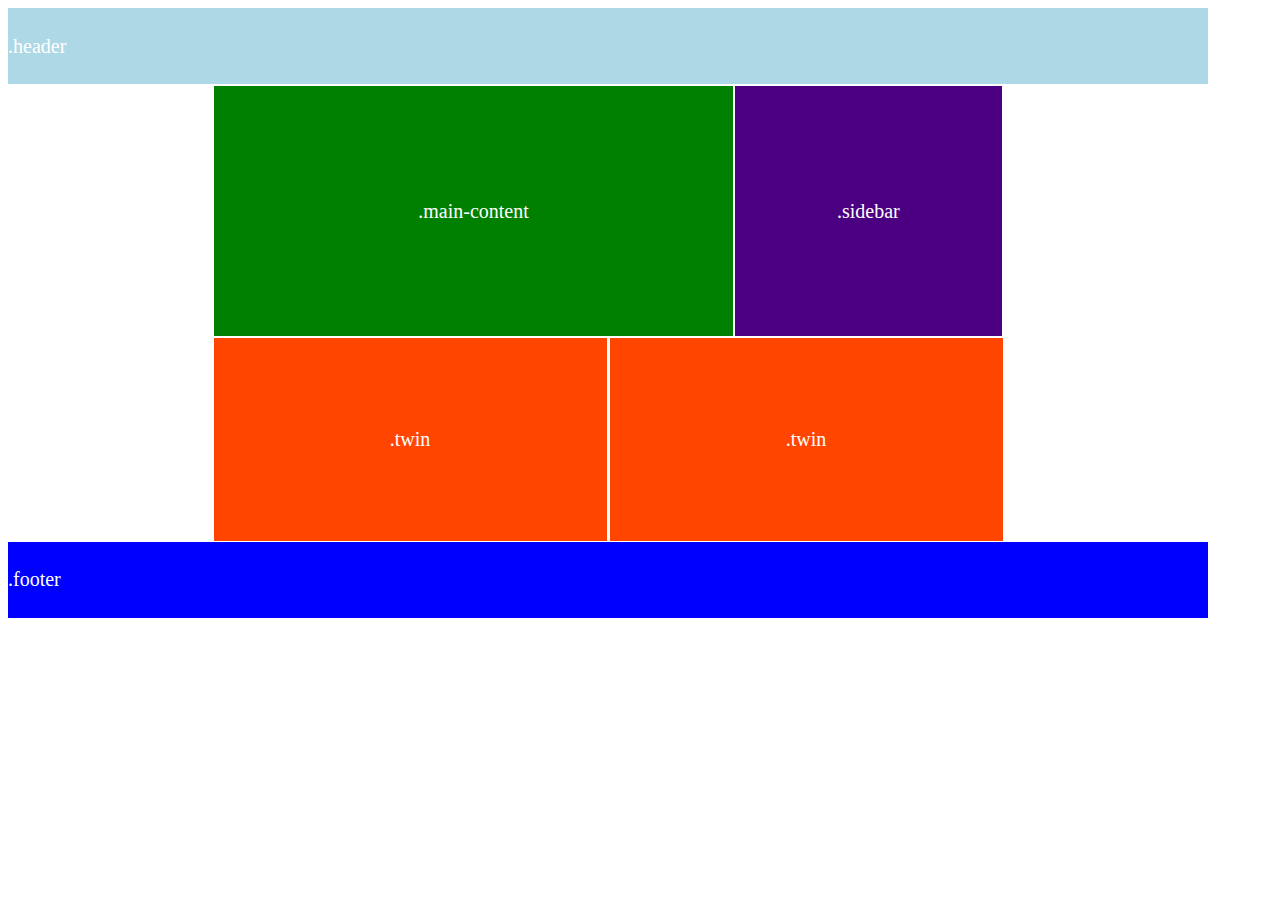
<file: src/homework4_grid/classwork/index.html>
<!DOCTYPE html>
<html lang="en">
<head>
    <meta charset="UTF-8">
    <meta name="viewport" content="width=device-width, initial-scale=1.0">
    <title>Grid</title>
    <link rel="stylesheet" href="style.css">
</head>
<body>
    <div class="container">
        <div class="header">.header</div>
        <div class="main">
            <div class="main-top">
                <div class="green">.main-content</div>
                <div class="other-color">.sidebar</div>
            </div>
            <div class="main-bottom">
                <div class="twin">.twin</div>
                <div class="twin">.twin</div>
            </div>
        </div>
        <div class="footer">.footer</div>
    </div>
</body>
</html>
</file>
<file: src/homework4_grid/classwork/style.css>
.container{
    color: white;
    width: 1200px;
    height: 610px;
    
    display: grid;
    grid-template-areas: 
    "header"
    "main"
    "footer";
    grid-gap: 2px;
    font-size: 20px;
}

.header {
    grid-area: header;
    background-color: lightblue;
    display: flex;
    align-items: center;
    
}

.footer {
    grid-area: footer;
   background-color: blue;
}

.main{
    height: 400px;
    display: grid;
    grid-gap: 2px;
    
}

.main-top {
    height: 250px;
    display: grid;
    grid-template-areas: 
    ". main-conteiner main-conteiner sidebar .";
    grid-gap: 2px;

}

.green {
    grid-area: main-conteiner;
    background-color: green;

    display: flex;
    align-items: center;
    justify-content: center;

}

.other-color {
    grid-area: sidebar;
    background-color: indigo;
    display: flex;
    align-items: center;
    justify-content: center;
}

.main-bottom {
    height: 203px;
    display: flex;
    justify-content: center;
}

.twin {
width: 393px;
    background-color: orangered;
    display: flex;
    align-items: center;
    justify-content: center;    
}

.twin:nth-child(1){
    margin-right: 3px;
}

.footer{
    display: flex;
    align-items: center;
}
</file>
